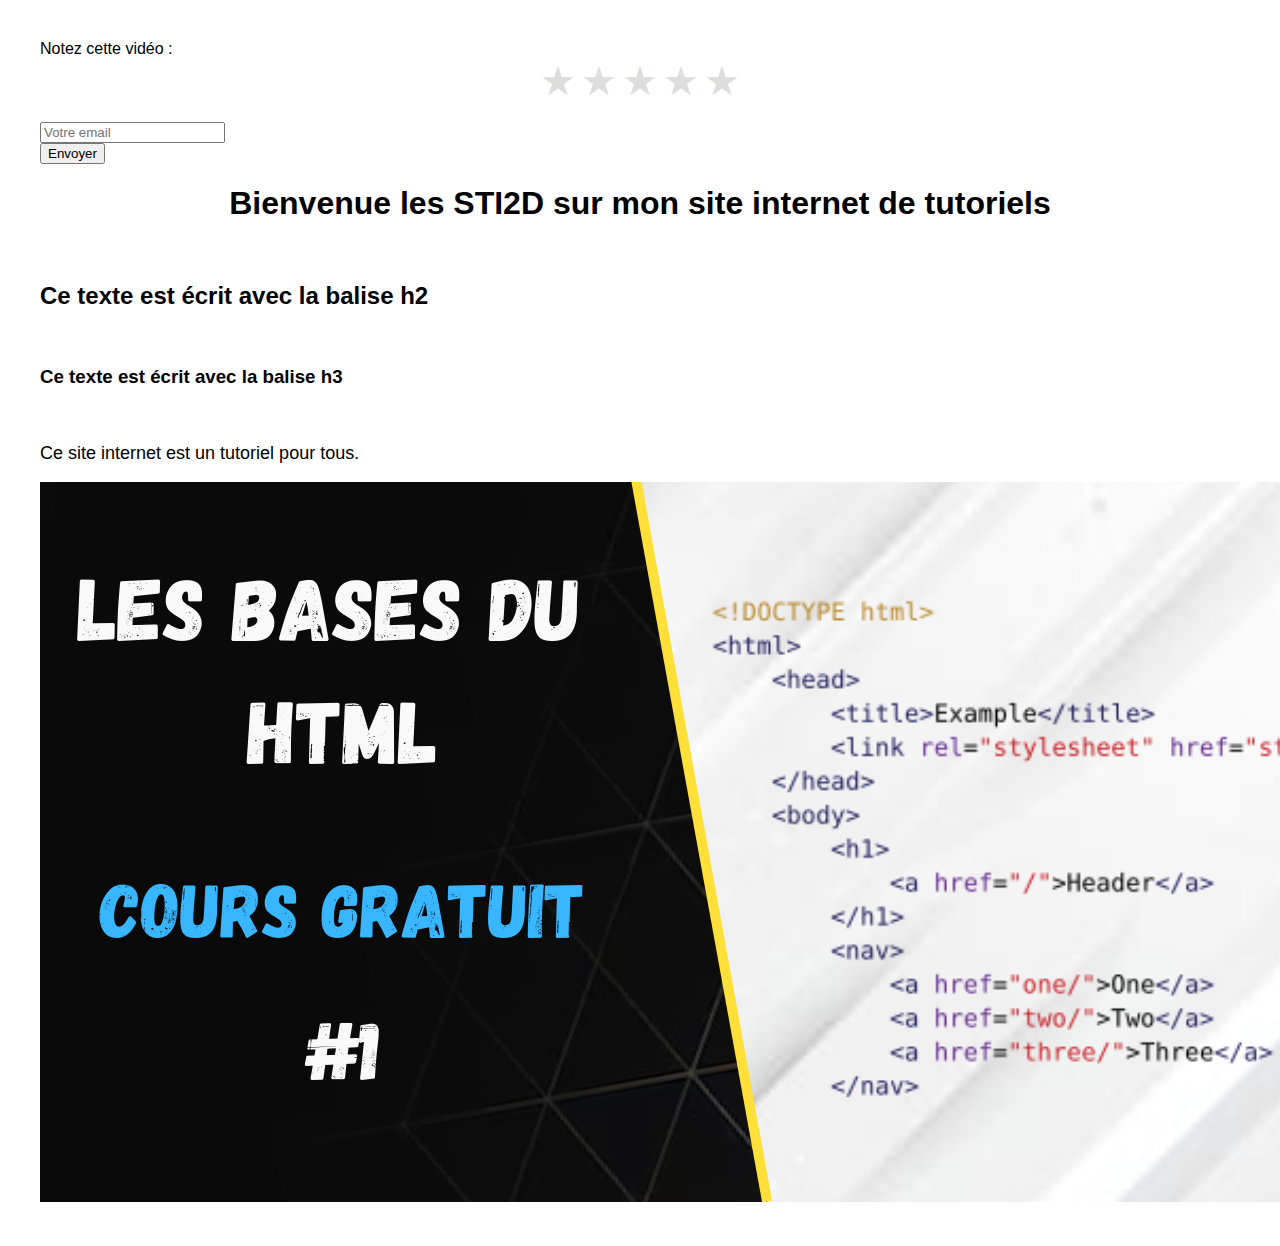
<file: Site internet Youtube/index.html>
<!DOCTYPE html>
<html lang="fr">
<head>
    <meta charset="UTF-8">
    <meta name="viewport" content="width=device-width, initial-scale=1.0">
    <title>Laboratoire de tuto</title>
    <link rel="stylesheet" href="STI.css">
</head>

<form action="https://formspree.io/f/mnnpgdaw" method="POST">
    <label for="rating">Notez cette vidéo :</label><br>
    <div class="rating">
        <input type="radio" name="rating" value="5" id="star5"><label for="star5">★</label>
        <input type="radio" name="rating" value="4" id="star4"><label for="star4">★</label>
        <input type="radio" name="rating" value="3" id="star3"><label for="star3">★</label>
        <input type="radio" name="rating" value="2" id="star2"><label for="star2">★</label>
        <input type="radio" name="rating" value="1" id="star1"><label for="star1">★</label>
    </div><br>
    <input type="name" name="name" placeholder="Votre email"><br>
    <button type="submit">Envoyer</button>
</form>






<body>

	<h1>Bienvenue les STI2D sur mon site internet de tutoriels</h1>
	<br>
	<h2>Ce texte est écrit avec la balise h2</h2>
	<br>
	<h3>Ce texte est écrit avec la balise h3</h3>
	<br>
	<p>Ce site internet est un tutoriel pour tous.</p>
	<img src="HTMLimage.png">
	
<body>
</html>
</file>
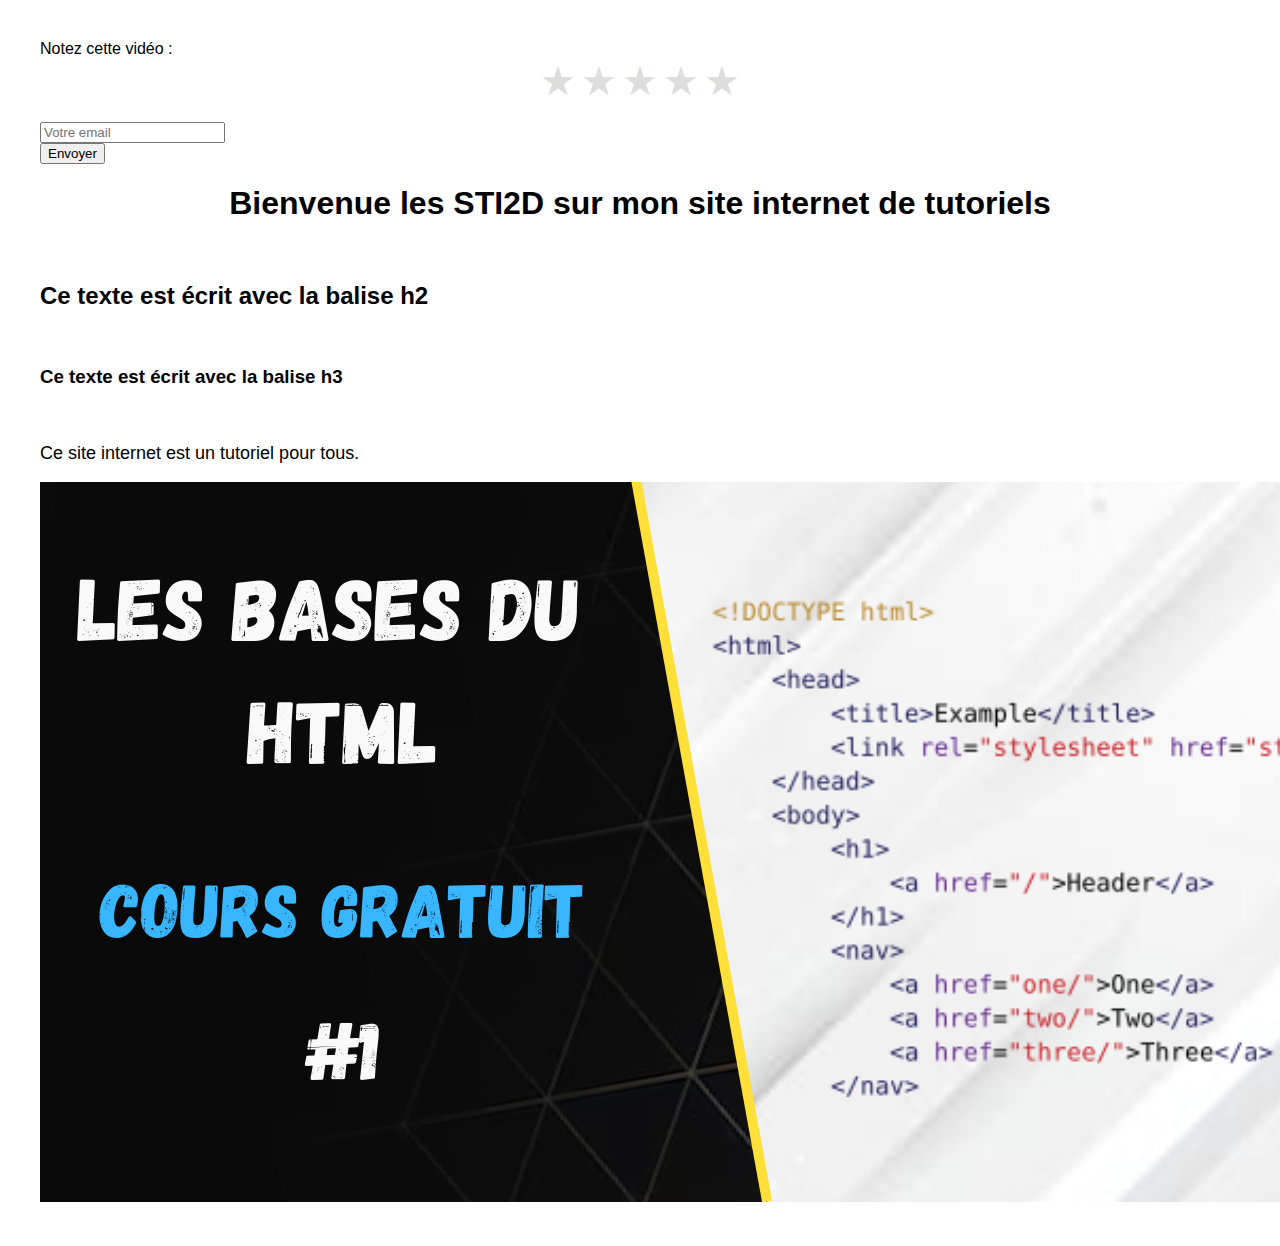
<file: Site internet Youtube/Site.html>
<!DOCTYPE html>
<html lang="fr">
<head>
    <meta charset="UTF-8">
    <meta name="viewport" content="width=device-width, initial-scale=1.0">
    <title>Laboratoire de tuto</title>
    <link rel="stylesheet" href="STI.css">
</head>

<form action="https://formspree.io/f/mnnpgdaw" method="POST">
    <label for="rating">Notez cette vidéo :</label><br>
    <div class="rating">
        <input type="radio" name="rating" value="5" id="star5"><label for="star5">★</label>
        <input type="radio" name="rating" value="4" id="star4"><label for="star4">★</label>
        <input type="radio" name="rating" value="3" id="star3"><label for="star3">★</label>
        <input type="radio" name="rating" value="2" id="star2"><label for="star2">★</label>
        <input type="radio" name="rating" value="1" id="star1"><label for="star1">★</label>
    </div><br>
    <input type="name" name="name" placeholder="Votre email"><br>
    <button type="submit">Envoyer</button>
</form>






<body>

	<h1>Bienvenue les STI2D sur mon site internet de tutoriels</h1>
	<br>
	<h2>Ce texte est écrit avec la balise h2</h2>
	<br>
	<h3>Ce texte est écrit avec la balise h3</h3>
	<br>
	<p>Ce site internet est un tutoriel pour tous.</p>
	<img src="HTMLimage.png">
	
<body>
</html>
</file>
<file: Site internet Youtube/STI.css>
/* Style global */
body {
    font-family: Arial, sans-serif;
    margin: 20px;
    padding: 20px;
    background-color: white;
}

/* Style pour le titre */
h1 {
    color: black;
    text-align: center;
}

/* Style pour le paragraphe */
p {
    font-size: 18px;
    color: black;
}

/* Style pour les liens */
a {
    color: blue;
    text-decoration: none;
}

a:hover {
    text-decoration: underline;
}

/* On cache les boutons radio */
.rating input {
    display: none;
}

/* Style des étoiles */
.rating label {
    font-size: 40px;
    color: #ddd; /* Gris par défaut */
    cursor: pointer;
    transition: color 0.3s;
}

/* Changer la couleur des étoiles sélectionnées et celles avant */
.rating input:checked ~ label {
    color: gold;
}

/* Pour s'assurer que l'effet marche bien, on inverse l'ordre des étoiles */
.rating {
    display: flex;
    flex-direction: row-reverse;
    justify-content: center;
    gap: 5px;
}
</file>
